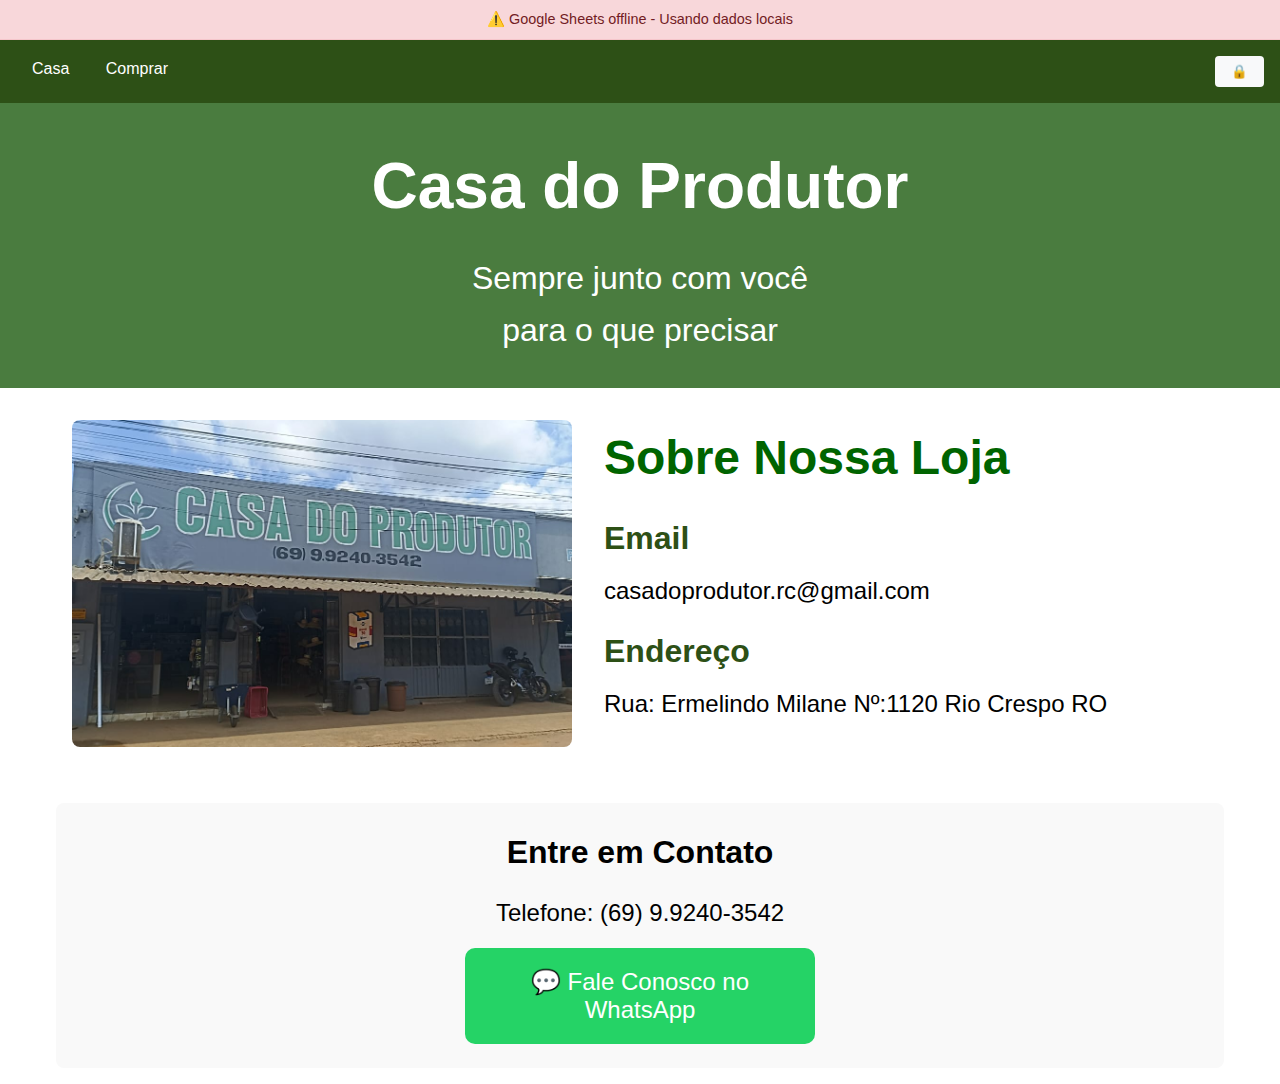
<file: index.html>
<!DOCTYPE html>
<html lang="pt-BR">
<head>
    <meta charset="UTF-8">
    <meta name="viewport" content="width=device-width, initial-scale=1.0">
    <title>Casa do Produtor - Insumos Agrícolas</title>
    <style>
        * { margin: 0; padding: 0; box-sizing: border-box; }
        body { font-family: Arial, sans-serif; line-height: 1.6; }
        .navbar { background: #2d5016; padding: 1rem; display: flex; justify-content: space-between; flex-wrap: wrap; }
        .navbar a { color: white; text-decoration: none; padding: 0.5rem 1rem; }
        .login-btn { background: #f8f9fa; color: #2d5016; border: none; padding: 0.5rem 1rem; cursor: pointer; border-radius: 4px; }
        .hero { background: #4a7c3f; color: white; padding: 2rem 1rem; text-align: center; }
        .container { padding: 1rem; max-width: 1200px; margin: 0 auto; }
        .modal { display: none; position: fixed; top: 50%; left: 50%; transform: translate(-50%, -50%); background: white; padding: 2rem; border: 1px solid #ccc; z-index: 1000; border-radius: 8px; width: 90%; max-width: 400px; }
        .overlay { display: none; position: fixed; top: 0; left: 0; width: 100%; height: 100%; background: rgba(0,0,0,0.5); z-index: 999; }
        
        /* Seção Sobre Responsiva */
        .about-section { display: flex; flex-direction: column; gap: 2rem; padding: 1rem; align-items: center; }
        @media (min-width: 768px) { .about-section { flex-direction: row; align-items: flex-start; } }
        .about-image img { width: 100%; max-width: 500px; height: auto; border-radius: 8px; }
        .about-content { flex: 1; }
        .about-title { color: darkgreen; font-size: 2rem; margin-bottom: 1rem; text-align: center; }
        @media (min-width: 768px) { .about-title { font-size: 3rem; text-align: left; } }
        .contact-info h3 { color: #2d5016; margin: 1rem 0 0.5rem 0; font-size: 1.5rem; }
        @media (min-width: 768px) { .contact-info h3 { font-size: 2rem; } }
        .contact-info p { font-size: 1.2rem; }
        @media (min-width: 768px) { .contact-info p { font-size: 1.5rem; } }
        
        /* Hero Text Responsivo */
        .hero h1 { font-size: 2.5rem; margin-bottom: 1rem; }
        @media (min-width: 768px) { .hero h1 { font-size: 4rem; } }
        .hero p { font-size: 1.2rem; }
        @media (min-width: 768px) { .hero p { font-size: 2rem; } }
        
        /* Botão WhatsApp Responsivo */
        .whatsapp-btn { background: #25D366; color: white; border: none; padding: 15px 25px; border-radius: 10px; cursor: pointer; margin-top: 1rem; font-size: 1.2rem; width: 100%; max-width: 350px; }
        @media (min-width: 768px) { .whatsapp-btn { font-size: 1.5rem; padding: 20px 30px; } }
        
        /* Contato Section */
        .contact-section { margin-top: 2rem; padding: 1.5rem; background: #f9f9f9; border-radius: 8px; text-align: center; }
        .contact-section h3 { font-size: 1.5rem; margin-bottom: 1rem; }
        @media (min-width: 768px) { .contact-section h3 { font-size: 2rem; } }
        .contact-section p { font-size: 1.2rem; }
        @media (min-width: 768px) { .contact-section p { font-size: 1.5rem; } }

        /* Status de Sincronização */
        .sync-status {
            background: #e7f3ff;
            padding: 0.5rem;
            text-align: center;
            color: #0066cc;
            font-size: 0.9rem;
            border-bottom: 1px solid #b3d9ff;
        }
        .sync-status.connected { background: #d4edda; color: #155724; border-color: #c3e6cb; }
        .sync-status.error { background: #f8d7da; color: #721c24; border-color: #f5c6cb; }
        .sync-status.sheets { background: #fff3cd; color: #856404; border-color: #ffeaa7; }
    </style>
</head>
<body>
    <div class="sync-status" id="syncStatus">
        🔄 Conectando ao Google Sheets...
    </div>

    <nav class="navbar">
        <div>
            <a href="index.html">Casa</a>
            <a href="shop.html">Comprar</a>
        </div>
        <button class="login-btn" onclick="openLogin()">🔒</button>
    </nav>

    <section class="hero">
        <h1>Casa do Produtor</h1>
        <p>Sempre junto com você <br> para o que precisar</p>
    </section>

    <div class="container">
        <section class="about-section">
            <div class="about-image">
                <img src="img/imagem-loja.jpeg" alt="loja">
            </div>
            <div class="about-content">
                <h1 class="about-title">Sobre Nossa Loja</h1>
                <div class="contact-info">
                    <h3>Email</h3>
                    <p>casadoprodutor.rc@gmail.com</p>
                    <h3>Endereço</h3>
                    <p>Rua: Ermelindo Milane Nº:1120 Rio Crespo RO</p>
                </div>
            </div>
        </section>

        <div class="contact-section">
            <h3>Entre em Contato</h3>
            <p>Telefone: (69) 9.9240-3542</p>
            <button onclick="openWhatsApp()" class="whatsapp-btn">
                💬 Fale Conosco no WhatsApp
            </button>
        </div>
    </div>

    <div class="overlay" id="overlay" onclick="closeLogin()"></div>
    <div id="loginModal" class="modal">
        <h3>Login Administrativo</h3>
        <input type="text" id="username" placeholder="Usuário" style="width: 100%; padding: 0.5rem; margin: 0.5rem 0;"><br>
        <input type="password" id="password" placeholder="Senha" style="width: 100%; padding: 0.5rem; margin: 0.5rem 0;"><br>
        <div style="margin-top: 1rem;">
            <button onclick="login()" style="padding: 0.5rem 1rem; margin-right: 0.5rem;">Entrar</button>
            <button onclick="closeLogin()" style="padding: 0.5rem 1rem;">Cancelar</button>
        </div>
    </div>

    <script>
        // 🔧 CONFIGURAÇÃO GOOGLE SHEETS - SUBSTITUA pela SUA URL
        const GOOGLE_SCRIPT_URL = 'https://script.google.com/macros/s/AKfycbzG4XjW5y-0jQ9-2jMFeGHXfMwn0-lNLiQWzGebniCsGebhp0HaLMHU3jGJXJpHYQqC/exec';

        // Sistema de Sincronização com Google Sheets
        const STORAGE_KEY = 'casa_produtor_products_v4';
        let isOnline = false;

        function updateSyncStatus(message, type = '') {
            const status = document.getElementById('syncStatus');
            status.textContent = message;
            status.className = 'sync-status' + (type ? ' ' + type : '');
        }

        // Função para testar conexão com Google Sheets
        async function testSheetsConnection() {
            try {
                updateSyncStatus('🔄 Testando conexão com Google Sheets...', 'sheets');
                
                const response = await fetch(`${GOOGLE_SCRIPT_URL}?action=test`, {
                    method: 'GET',
                    mode: 'no-cors'
                });
                
                updateSyncStatus('✅ Conectado ao Google Sheets - Sincronização ativa', 'connected');
                return true;
            } catch (error) {
                updateSyncStatus('⚠️ Google Sheets offline - Usando dados locais', 'error');
                return false;
            }
        }

        // Verificar conexão com internet
        async function checkOnlineStatus() {
            isOnline = navigator.onLine;
            if (isOnline) {
                const sheetsConnected = await testSheetsConnection();
                if (sheetsConnected) {
                    // Sincronizar dados locais com Google Sheets
                    await syncLocalToSheets();
                }
            } else {
                updateSyncStatus('⚠️ Sem internet - Modo local', 'error');
            }
        }

        // Sincronizar dados locais com Google Sheets
        async function syncLocalToSheets() {
            try {
                const localProducts = JSON.parse(localStorage.getItem(STORAGE_KEY)) || [];
                if (localProducts.length > 0) {
                    updateSyncStatus('🔄 Sincronizando dados locais...', 'sheets');
                    
                    // Aqui enviaria os dados locais para o Sheets
                    // Implementação completa no admin.html
                    
                    setTimeout(() => {
                        updateSyncStatus('✅ Sincronizado - Todos dispositivos conectados', 'connected');
                    }, 1500);
                }
            } catch (error) {
                console.log('Erro na sincronização:', error);
            }
        }

        // Monitorar status de conexão
        window.addEventListener('online', checkOnlineStatus);
        window.addEventListener('offline', checkOnlineStatus);

        // Inicializar
        checkOnlineStatus();

        function openLogin() {
            document.getElementById('loginModal').style.display = 'block';
            document.getElementById('overlay').style.display = 'block';
        }
        
        function closeLogin() {
            document.getElementById('loginModal').style.display = 'none';
            document.getElementById('overlay').style.display = 'none';
        }
        
        function login() {
            const user = document.getElementById('username').value;
            const pass = document.getElementById('password').value;
            if (user === 'Casadoprodutor' && pass === 'casa_do_produtor0510') {
                localStorage.setItem('auth', 'true');
                window.location.href = 'admin.html';
            } else {
                alert('Credenciais inválidas!');
            }
        }
        
        function openWhatsApp() {
            const phone = "5569992403542";
            const message = "Olá! Gostaria de mais informações sobre os produtos da Casa do Produtor.";
            const url = `https://wa.me/${phone}?text=${encodeURIComponent(message)}`;
            window.open(url, '_blank');
        }

        // Sincronização entre abas do mesmo navegador
        window.addEventListener('storage', function(e) {
            if (e.key === STORAGE_KEY) {
                updateSyncStatus('🔄 Dados atualizados em tempo real', 'connected');
            }
        });

        // Enter para login
        document.getElementById('password').addEventListener('keypress', function(e) {
            if (e.key === 'Enter') {
                login();
            }
        });
    </script>
</body>
</html>
</file>
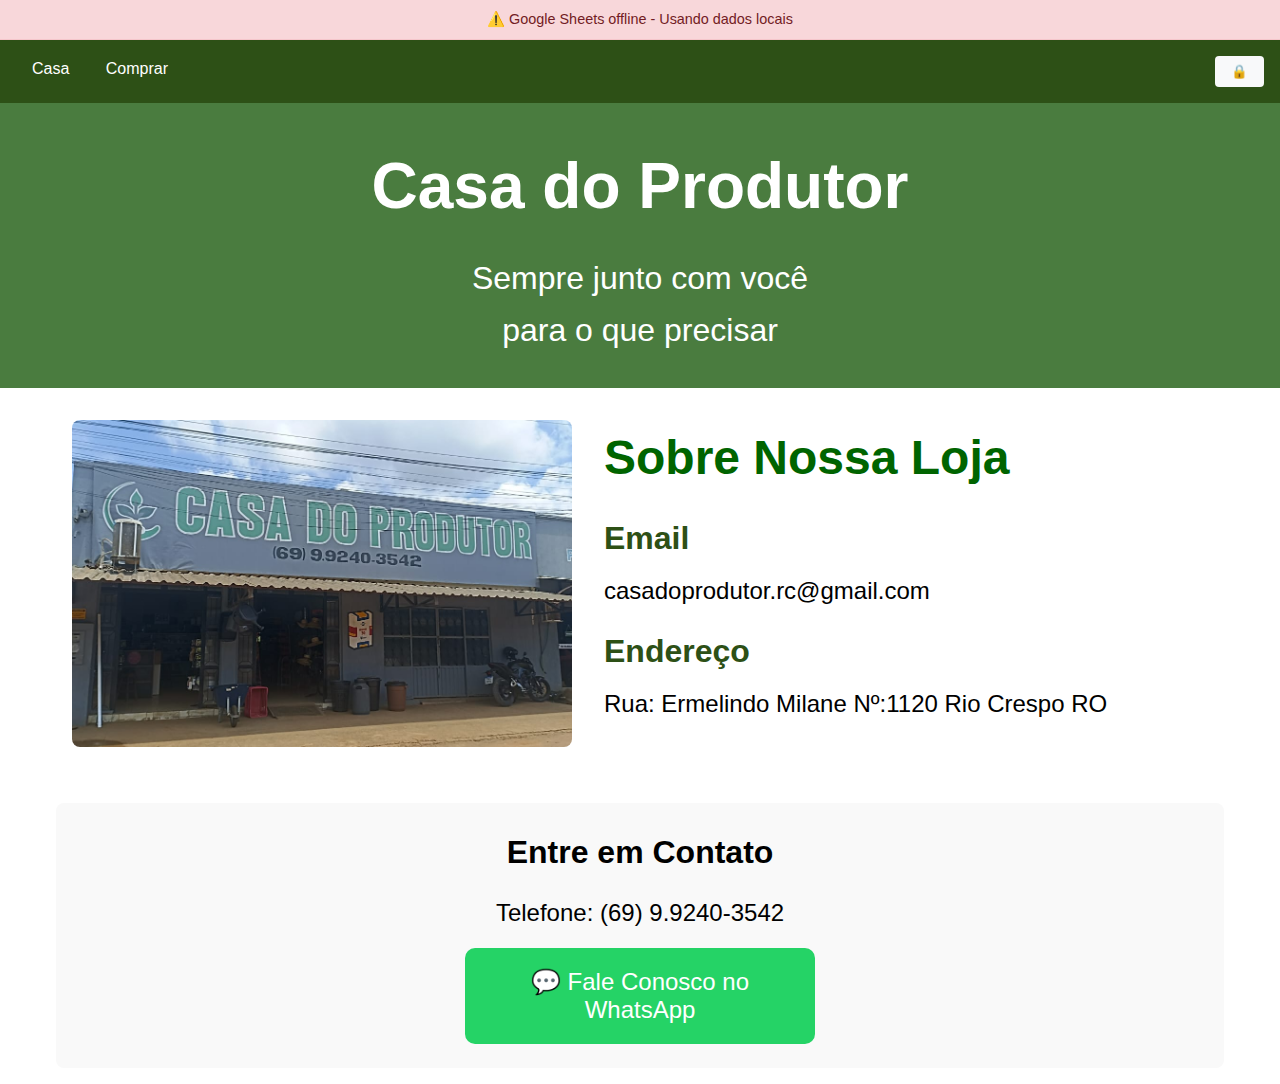
<file: admin.html>
<!DOCTYPE html>
<html lang="pt-BR">
<head>
    <meta charset="UTF-8">
    <meta name="viewport" content="width=device-width, initial-scale=1.0">
    <title>Admin - Casa do Produtor</title>
    <style>
        * { margin: 0; padding: 0; box-sizing: border-box; }
        body { font-family: Arial, sans-serif; }
        .navbar { background: #2d5016; padding: 1rem; display: flex; flex-wrap: wrap; gap: 1rem; }
        .navbar a { color: white; text-decoration: none; padding: 0.5rem 1rem; }
        .container { padding: 1rem; max-width: 800px; margin: 0 auto; }
        .form-group { margin-bottom: 1rem; }
        .form-group label { display: block; margin-bottom: 0.5rem; font-weight: bold; color: #2d5016; }
        .form-group input, .form-group textarea { 
            width: 100%; 
            padding: 0.75rem; 
            border: 1px solid #ddd; 
            border-radius: 4px; 
            font-size: 16px; 
        }
        .product-list { margin-top: 2rem; }
        .product-item { 
            border: 1px solid #ddd; 
            padding: 1.5rem; 
            margin-bottom: 1rem; 
            border-radius: 8px; 
            background: white;
        }
        .product-image-preview { 
            max-width: 100%; 
            max-height: 200px; 
            margin: 0.5rem 0; 
            border-radius: 5px; 
        }
        .delete-btn { 
            background: #dc3545; 
            color: white; 
            border: none; 
            padding: 10px 20px; 
            border-radius: 5px; 
            cursor: pointer; 
            margin-top: 10px; 
            font-size: 1rem;
        }
        .submit-btn { 
            background: #28a745; 
            color: white; 
            padding: 15px 30px; 
            border: none; 
            border-radius: 8px; 
            cursor: pointer; 
            font-size: 1.1rem;
            width: 100%;
            margin-top: 1rem;
        }
        .sync-section { 
            background: #e7f3ff; 
            padding: 1rem; 
            border-radius: 8px; 
            margin: 2rem 0; 
            text-align: center;
        }
        .sync-btn {
            background: #17a2b8;
            color: white;
            border: none;
            padding: 12px 20px;
            border-radius: 5px;
            cursor: pointer;
            margin: 0.5rem;
            font-size: 1rem;
        }
        .sync-btn.success {
            background: #28a745;
        }
        .sync-btn.warning {
            background: #ffc107;
            color: #000;
        }
        .last-sync {
            font-size: 0.9rem;
            color: #666;
            margin-top: 0.5rem;
        }
        .loading {
            text-align: center;
            padding: 1rem;
            color: #666;
        }
    </style>
</head>
<body>
    <nav class="navbar">
        <a href="index.html">Casa</a>
        <a href="shop.html">Comprar</a>
        <a href="admin.html" style="margin-left: auto;">Admin</a>
    </nav>

    <div class="container">
        <div class="sync-section">
            <h3>🔄 Sistema Google Sheets - Todas as Redes</h3>
            <p><strong>Status:</strong> <span id="syncStatus">Conectando...</span></p>
            <p><small>Os produtos cadastrados aparecerão em TODOS os dispositivos automaticamente</small></p>
            <div>
                <button class="sync-btn success" onclick="syncToSheets()">📤 Salvar no Google Sheets</button>
                <button class="sync-btn warning" onclick="loadFromSheets()">📥 Carregar do Google Sheets</button>
                <button class="sync-btn" onclick="exportBackup()">💾 Exportar Backup</button>
            </div>
            <p class="last-sync" id="lastSync"></p>
        </div>
        
        <h1>📦 Cadastro de Produtos</h1>
        
        <form id="productForm">
            <div class="form-group">
                <label for="productName">Nome do Produto:</label>
                <input type="text" id="productName" placeholder="Ex: Adubo Orgânico 5kg" required>
            </div>
            
            <div class="form-group">
                <label for="productDescription">Descrição:</label>
                <textarea id="productDescription" placeholder="Descreva o produto..." rows="3"></textarea>
            </div>
            
            <div class="form-group">
                <label for="productPrice">Preço (R$):</label>
                <input type="number" id="productPrice" placeholder="0.00" step="0.01" min="0" required>
            </div>
            
            <div class="form-group">
                <label for="productImage">Imagem do Produto:</label>
                <input type="file" id="productImage" accept="image/*">
                <small>Selecione uma imagem do seu computador (opcional - máximo 2MB)</small>
            </div>
            
            <button type="submit" class="submit-btn">✅ Cadastrar Produto</button>
        </form>

        <div class="product-list">
            <h2>📋 Produtos Cadastrados</h2>
            <div id="productList">
                <div class="loading">Carregando produtos...</div>
            </div>
        </div>
    </div>

    <script>
        // 🔧 CONFIGURAÇÃO GOOGLE SHEETS - SUBSTITUA pela SUA URL
        const GOOGLE_SCRIPT_URL = 'https://script.google.com/macros/s/AKfycbzG4XjW5y-0jQ9-2jMFeGHXfMwn0-lNLiQWzGebniCsGebhp0HaLMHU3jGJXJpHYQqC/exec';
        const STORAGE_KEY = 'casa_produtor_products_v4';
        
        // Verificar autenticação
        if (!localStorage.getItem('auth')) {
            window.location.href = 'index.html';
        }

        function updateSyncStatus(message, type = '') {
            document.getElementById('syncStatus').textContent = message;
            document.getElementById('syncStatus').className = type;
        }

        function updateLastSync() {
            const now = new Date();
            document.getElementById('lastSync').textContent = 
                `Última sincronização: ${now.toLocaleString('pt-BR')}`;
        }

        // 🔄 SALVAR NO GOOGLE SHEETS
        async function syncToSheets() {
            try {
                updateSyncStatus('🔄 Salvando no Google Sheets...', 'loading');
                
                const products = JSON.parse(localStorage.getItem(STORAGE_KEY)) || [];
                
                if (products.length === 0) {
                    updateSyncStatus('⚠️ Nenhum produto para salvar', 'warning');
                    return;
                }

                // Enviar cada produto para o Google Sheets
                let successCount = 0;
                for (const product of products) {
                    const formData = new FormData();
                    formData.append('action', 'addProduct');
                    formData.append('name', product.name);
                    formData.append('description', product.description || '');
                    formData.append('price', product.price.toString());
                    formData.append('image', product.image || '');
                    
                    const response = await fetch(GOOGLE_SCRIPT_URL, {
                        method: 'POST',
                        body: formData
                    });
                    
                    if (response.ok) {
                        successCount++;
                    }
                }
                
                updateSyncStatus(`✅ ${successCount} produtos salvos no Google Sheets!`, 'success');
                updateLastSync();
                
            } catch (error) {
                console.error('Erro ao salvar no Sheets:', error);
                updateSyncStatus('❌ Erro ao salvar no Google Sheets', 'error');
            }
        }

        // 📥 CARREGAR DO GOOGLE SHEETS
        async function loadFromSheets() {
            try {
                updateSyncStatus('🔄 Carregando do Google Sheets...', 'loading');
                
                const response = await fetch(`${GOOGLE_SCRIPT_URL}?action=getProducts`);
                
                if (!response.ok) throw new Error('Erro ao carregar do Sheets');
                
                const data = await response.json();
                const products = data.products || [];
                
                // Salvar localmente
                localStorage.setItem(STORAGE_KEY, JSON.stringify(products));
                
                // Atualizar interface
                loadProducts();
                updateSyncStatus(`✅ ${products.length} produtos carregados!`, 'success');
                updateLastSync();
                
            } catch (error) {
                console.error('Erro ao carregar do Sheets:', error);
                updateSyncStatus('❌ Erro ao carregar do Google Sheets', 'error');
            }
        }

        // 💾 EXPORTAR BACKUP
        function exportBackup() {
            const products = JSON.parse(localStorage.getItem(STORAGE_KEY)) || [];
            const dataStr = JSON.stringify(products, null, 2);
            const dataBlob = new Blob([dataStr], {type: 'application/json'});
            
            const link = document.createElement('a');
            link.href = URL.createObjectURL(dataBlob);
            link.download = `backup_produtos_${new Date().toISOString().split('T')[0]}.json`;
            link.click();
            
            updateSyncStatus('📁 Backup exportado com sucesso!', 'success');
        }

        // 📋 CARREGAR PRODUTOS (interface)
        function loadProducts() {
            const products = JSON.parse(localStorage.getItem(STORAGE_KEY)) || [];
            const list = document.getElementById('productList');
            
            if (products.length === 0) {
                list.innerHTML = '<p>Nenhum produto cadastrado ainda.</p>';
                updateSyncStatus('ℹ️ Nenhum produto local', 'info');
                return;
            }

            list.innerHTML = products.map((product, index) => `
                <div class="product-item">
                    <h3 style="color: #2d5016;">${product.name}</h3>
                    <p>${product.description || 'Sem descrição'}</p>
                    <p style="font-size: 1.5rem; font-weight: bold; color: #28a745;">
                        R$ ${typeof product.price === 'number' ? product.price.toFixed(2) : '0.00'}
                    </p>
                    ${product.image ? `<img src="${product.image}" alt="${product.name}" class="product-image-preview">` : ''}
                    <br>
                    <button class="delete-btn" onclick="deleteProduct(${index})">🗑️ Excluir</button>
                </div>
            `).join('');
            
            updateSyncStatus(`✅ ${products.length} produtos locais`, 'success');
        }

        // 👁️ PREVIEW DA IMAGEM
        document.getElementById('productImage').addEventListener('change', function(e) {
            const file = e.target.files[0];
            let preview = document.getElementById('imagePreview');
            
            if (file) {
                if (file.size > 2 * 1024 * 1024) {
                    alert('A imagem é muito grande! Por favor, selecione uma imagem menor que 2MB.');
                    this.value = '';
                    return;
                }
                
                const reader = new FileReader();
                reader.onload = function(e) {
                    if (!preview) {
                        const container = document.createElement('div');
                        container.id = 'imagePreview';
                        container.innerHTML = `<img src="${e.target.result}" class="product-image-preview" alt="Preview">`;
                        document.querySelector('.form-group:last-child').after(container);
                    } else {
                        preview.innerHTML = `<img src="${e.target.result}" class="product-image-preview" alt="Preview">`;
                    }
                }
                reader.readAsDataURL(file);
            } else if (preview) {
                preview.remove();
            }
        });

        // ➕ ADICIONAR PRODUTO
        document.getElementById('productForm').addEventListener('submit', function(e) {
            e.preventDefault();
            const fileInput = document.getElementById('productImage');
            const file = fileInput.files[0];
            
            const name = document.getElementById('productName').value.trim();
            const price = parseFloat(document.getElementById('productPrice').value);
            const description = document.getElementById('productDescription').value.trim();
            
            if (!name) {
                alert('Por favor, informe o nome do produto.');
                return;
            }
            
            if (isNaN(price) || price < 0) {
                alert('Por favor, informe um preço válido.');
                return;
            }
            
            const products = JSON.parse(localStorage.getItem(STORAGE_KEY)) || [];
            
            // Processar com imagem
            if (file) {
                const reader = new FileReader();
                reader.onload = function(e) {
                    const newProduct = {
                        id: Date.now().toString(), // ID único
                        name: name,
                        description: description,
                        price: price,
                        image: e.target.result,
                        createdAt: new Date().toISOString()
                    };
                    products.push(newProduct);
                    localStorage.setItem(STORAGE_KEY, JSON.stringify(products));
                    
                    // Limpar formulário
                    document.getElementById('productForm').reset();
                    const preview = document.getElementById('imagePreview');
                    if (preview) preview.remove();
                    
                    // Atualizar interface
                    loadProducts();
                    updateSyncStatus('✅ Produto adicionado localmente!', 'success');
                    alert('✅ Produto cadastrado! Clique em "Salvar no Google Sheets" para sincronizar.');
                }
                reader.readAsDataURL(file);
            } else {
                // Processar sem imagem
                const newProduct = {
                    id: Date.now().toString(),
                    name: name,
                    description: description,
                    price: price,
                    image: null,
                    createdAt: new Date().toISOString()
                };
                products.push(newProduct);
                localStorage.setItem(STORAGE_KEY, JSON.stringify(products));
                
                document.getElementById('productForm').reset();
                loadProducts();
                updateSyncStatus('✅ Produto adicionado localmente!', 'success');
                alert('✅ Produto cadastrado! Clique em "Salvar no Google Sheets" para sincronizar.');
            }
        });

        // 🗑️ EXCLUIR PRODUTO
        function deleteProduct(index) {
            if (!confirm('Tem certeza que deseja excluir este produto?')) return;
            
            const products = JSON.parse(localStorage.getItem(STORAGE_KEY)) || [];
            products.splice(index, 1);
            localStorage.setItem(STORAGE_KEY, JSON.stringify(products));
            
            loadProducts();
            updateSyncStatus('✅ Produto excluído localmente!', 'success');
            alert('✅ Produto excluído! Clique em "Salvar no Google Sheets" para sincronizar.');
        }

        // 🚀 INICIALIZAR
        function initialize() {
            loadProducts();
            updateLastSync();
            
            // Tentar carregar do Sheets automaticamente
            setTimeout(() => {
                loadFromSheets().catch(() => {
                    // Se falhar, usar dados locais
                    updateSyncStatus('⚠️ Usando dados locais - Conecte ao Sheets quando possível', 'warning');
                });
            }, 1000);
        }

        // Iniciar quando página carregar
        document.addEventListener('DOMContentLoaded', initialize);
    </script>
</body>
</html>
</file>
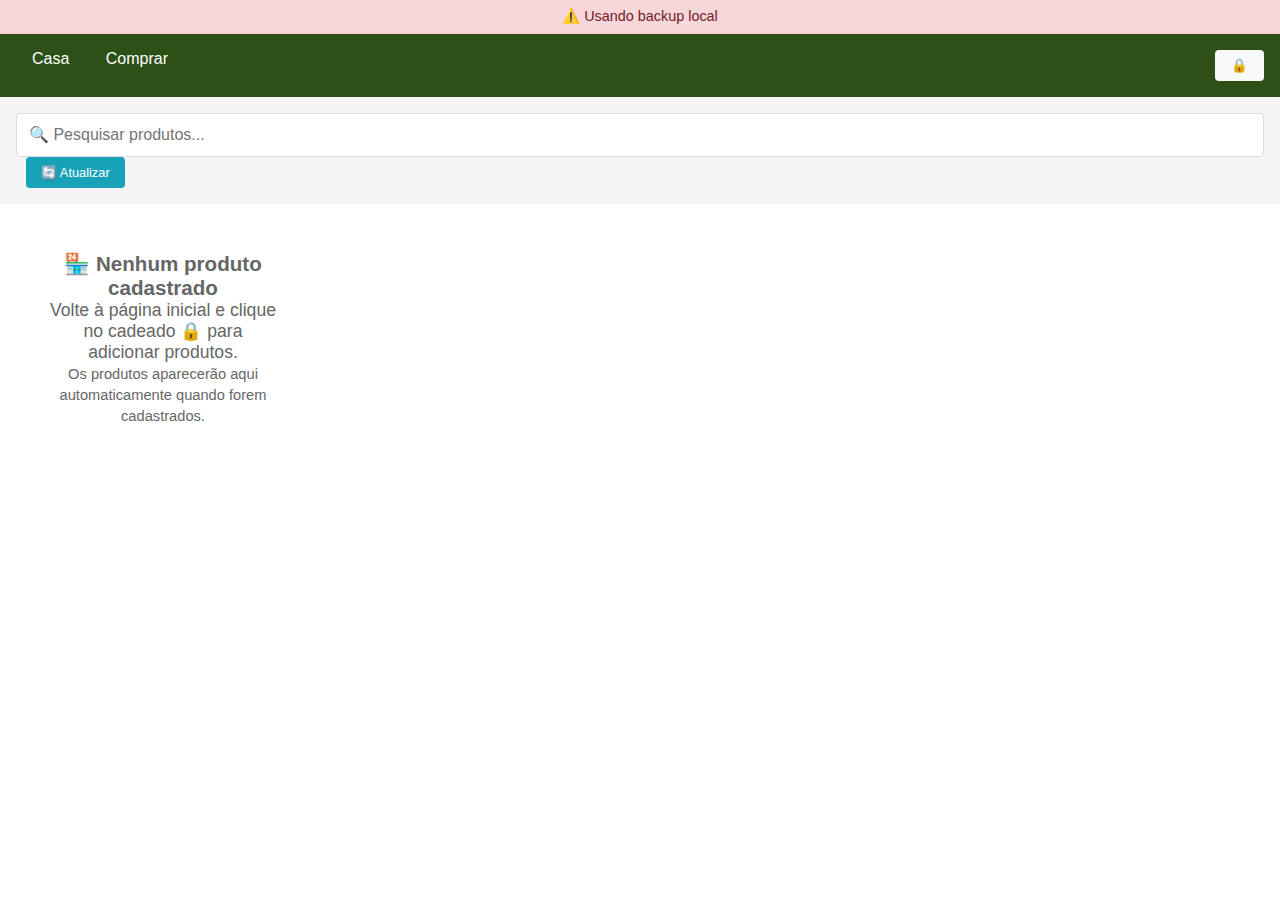
<file: shop.html>
<!DOCTYPE html>
<html lang="pt-BR">
<head>
    <meta charset="UTF-8">
    <meta name="viewport" content="width=device-width, initial-scale=1.0">
    <title>Loja - Casa do Produtor</title>
    <style>
        * { margin: 0; padding: 0; box-sizing: border-box; }
        body { font-family: Arial, sans-serif; }
        .navbar { background: #2d5016; padding: 1rem; display: flex; justify-content: space-between; flex-wrap: wrap; }
        .navbar a { color: white; text-decoration: none; padding: 0.5rem 1rem; }
        .login-btn { background: #f8f9fa; color: #2d5016; border: none; padding: 0.5rem 1rem; cursor: pointer; border-radius: 4px; }
        .search-bar { padding: 1rem; background: #f5f5f5; }
        .search-bar input { width: 100%; padding: 0.75rem; border: 1px solid #ddd; border-radius: 4px; font-size: 16px; }
        .products { display: grid; grid-template-columns: repeat(auto-fill, minmax(280px, 1fr)); gap: 1.5rem; padding: 1rem; }
        
        @media (max-width: 480px) {
            .products {
                grid-template-columns: 1fr;
                gap: 1rem;
                padding: 0.5rem;
            }
        }
        
        .product-card { border: 1px solid #ddd; padding: 1rem; border-radius: 8px; text-align: center; background: white; box-shadow: 0 2px 5px rgba(0,0,0,0.1); }
        .product-image { width: 100%; height: 200px; object-fit: cover; border-radius: 5px; margin-bottom: 1rem; }
        .whatsapp-btn { background: #25D366; color: white; border: none; padding: 12px 15px; border-radius: 5px; cursor: pointer; margin-top: 10px; width: 100%; font-size: 1rem; }
        .no-image { width: 100%; height: 200px; background: #f0f0f0; display: flex; align-items: center; justify-content: center; color: #666; border-radius: 5px; margin-bottom: 1rem; }
        .loading { text-align: center; padding: 2rem; color: #666; }
        .empty-state { text-align: center; padding: 2rem; color: #666; font-size: 1.1rem; }
        .sync-status { 
            background: #e7f3ff; 
            padding: 0.5rem; 
            text-align: center; 
            color: #0066cc; 
            font-size: 0.9rem;
            border-bottom: 1px solid #b3d9ff;
        }
        .sync-status.connected { background: #d4edda; color: #155724; border-color: #c3e6cb; }
        .sync-status.error { background: #f8d7da; color: #721c24; border-color: #f5c6cb; }
        .sync-status.sheets { background: #fff3cd; color: #856404; border-color: #ffeaa7; }
        
        .refresh-btn {
            background: #17a2b8;
            color: white;
            border: none;
            padding: 8px 15px;
            border-radius: 4px;
            cursor: pointer;
            margin-left: 10px;
            font-size: 0.8rem;
        }
    </style>
</head>
<body>
    <div class="sync-status" id="syncStatus">
        🔄 Conectando ao servidor...
    </div>

    <nav class="navbar">
        <div>
            <a href="index.html">Casa</a>
            <a href="shop.html">Comprar</a>
        </div>
        <button class="login-btn" onclick="location.href='index.html'">🔒</button>
    </nav>

    <div class="search-bar">
        <input type="text" id="searchInput" placeholder="🔍 Pesquisar produtos..." onkeyup="searchProducts()">
        <button class="refresh-btn" onclick="loadProducts(true)" title="Atualizar produtos">🔄 Atualizar</button>
    </div>

    <div class="products" id="productsContainer">
        <div class="loading">Carregando produtos...</div>
    </div>

    <script>
        // 🔧 CONFIGURAÇÃO JSONBIN.IO - USE SEU BIN ID
        const JSONBIN_BIN_ID = '69191360d0ea881f40eae51e';
        const JSONBIN_URL = `https://api.jsonbin.io/v3/b/${JSONBIN_BIN_ID}`;
        const STORAGE_KEY = 'casa_produtor_products_v4';
        
        let allProducts = [];
        let lastUpdate = null;

        // Atualizar status
        function updateSyncStatus(message, type = '') {
            const status = document.getElementById('syncStatus');
            status.textContent = message;
            status.className = 'sync-status' + (type ? ' ' + type : '');
        }

        // Carregar produtos do JSONBin
        async function loadProducts(forceRefresh = false) {
            const container = document.getElementById('productsContainer');
            
            // Verificar se precisa atualizar (apenas a cada 30 segundos)
            const now = Date.now();
            if (!forceRefresh && lastUpdate && (now - lastUpdate < 30000)) {
                return; // Não atualizar se muito recente
            }

            try {
                updateSyncStatus('🔄 Buscando produtos atualizados...', 'sheets');
                
                const response = await fetch(`${JSONBIN_URL}/latest`);
                
                if (!response.ok) throw new Error('Erro ao carregar do servidor');
                
                const data = await response.json();
                const products = data.record.products || [];
                allProducts = products;
                
                // Salvar localmente como backup
                localStorage.setItem(STORAGE_KEY, JSON.stringify(products));
                lastUpdate = now;
                
                displayProducts(products);
                updateSyncStatus(`✅ ${products.length} produtos - Sincronizado!`, 'connected');
                
            } catch (error) {
                console.error('Erro servidor:', error);
                updateSyncStatus('⚠️ Usando backup local', 'error');
                
                // Usar backup local
                const localProducts = JSON.parse(localStorage.getItem(STORAGE_KEY)) || [];
                allProducts = localProducts;
                displayProducts(localProducts);
                
                // Tentar novamente em 10 segundos se estiver online
                if (navigator.onLine) {
                    setTimeout(() => loadProducts(true), 10000);
                }
            }
        }

        function displayProducts(products) {
            const container = document.getElementById('productsContainer');
            
            if (products.length === 0) {
                container.innerHTML = `
                    <div class="empty-state">
                        <h3>🏪 Nenhum produto cadastrado</h3>
                        <p>Volte à página inicial e clique no cadeado 🔒 para adicionar produtos.</p>
                        <p><small>Os produtos aparecerão aqui automaticamente quando forem cadastrados.</small></p>
                    </div>
                `;
                return;
            }

            container.innerHTML = products.map(product => {
                // Sanitizar nome do produto para evitar problemas no WhatsApp
                const safeName = product.name.replace(/'/g, "\\'").replace(/"/g, '\\"');
                
                return `
                <div class="product-card">
                    ${product.image ? 
                        `<img src="${product.image}" alt="${product.name}" class="product-image" onerror="this.style.display='none'">` : 
                        `<div class="no-image">📷 Sem imagem</div>`
                    }
                    <h3 style="font-size: 1.3rem; margin: 0.5rem 0; color: #2d5016;">${product.name}</h3>
                    <p style="margin: 0.5rem 0; color: #666; min-height: 40px;">${product.description || 'Sem descrição'}</p>
                    <p style="font-size: 1.5rem; font-weight: bold; color: #2d5016; margin: 1rem 0;">
                        R$ ${typeof product.price === 'number' ? product.price.toFixed(2) : '0.00'}
                    </p>
                    <button class="whatsapp-btn" onclick="contactWhatsApp('${safeName}')">
                        💬 Comprar no WhatsApp
                    </button>
                </div>
                `;
            }).join('');
        }

        function searchProducts() {
            const searchTerm = document.getElementById('searchInput').value.toLowerCase();
            const filtered = allProducts.filter(p => 
                p.name.toLowerCase().includes(searchTerm) || 
                (p.description && p.description.toLowerCase().includes(searchTerm))
            );
            displayProducts(filtered);
        }

        function contactWhatsApp(productName) {
            const phone = "5569992403542";
            const message = `Olá! Gostaria de comprar o produto: ${productName}. Poderia me dar mais informações?`;
            const url = `https://wa.me/${phone}?text=${encodeURIComponent(message)}`;
            window.open(url, '_blank');
        }

        // Verificar atualizações automaticamente
        function startAutoRefresh() {
            // Atualizar a cada 30 segundos se estiver online
            setInterval(() => {
                if (navigator.onLine) {
                    loadProducts(false);
                }
            }, 30000);

            // Atualizar quando voltar online
            window.addEventListener('online', () => {
                updateSyncStatus('🌐 Conexão restaurada - Sincronizando...', 'sheets');
                loadProducts(true);
            });

            // Atualizar quando a página ganhar foco
            window.addEventListener('focus', () => {
                loadProducts(false);
            });
        }

        // Inicializar
        document.addEventListener('DOMContentLoaded', function() {
            loadProducts(true);
            startAutoRefresh();
            
            // Enter para pesquisa
            document.getElementById('searchInput').addEventListener('keypress', function(e) {
                if (e.key === 'Enter') {
                    searchProducts();
                }
            });
        });
    </script>
</body>
</html>
</file>
